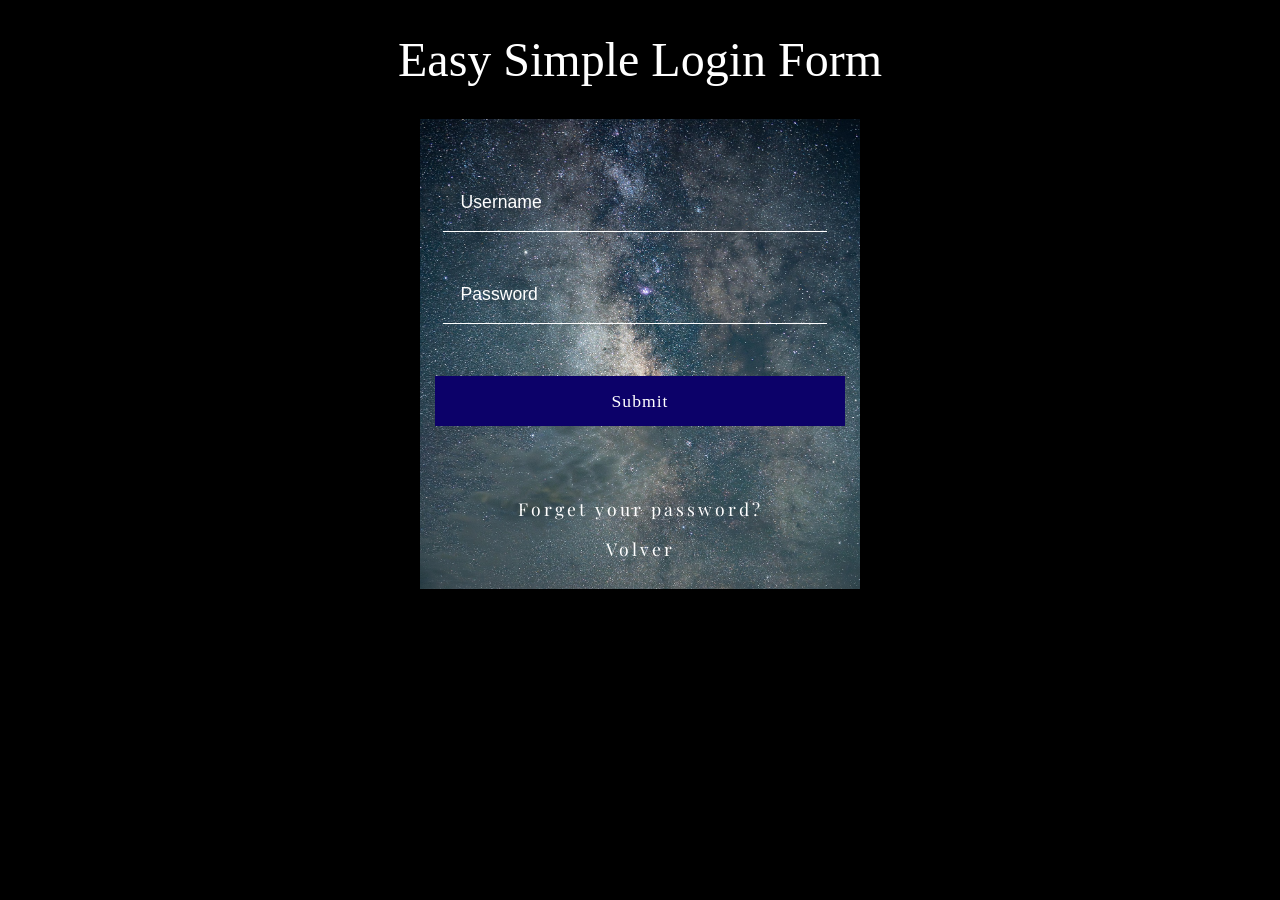
<file: html/html/ingreso.html>
<!DOCTYPE html>
<html lang="es">
<head>
    <meta charset="utf-8">
    <title>Login</title>

    <link rel="stylesheet" type="text/css" href="../CSS/estilos-formulario.css">
</head>

<body>

    <!-- MAIN -->
    <div class="main">

        <h1>Easy Simple Login Form</h1>

        <div class="row">
            <div class="form-p">

                <form action="../si/1.admin/html/index-admi.html" method="get">

                    <input 
                        class="text" 
                        type="text" 
                        placeholder="Username" 
                        name="Username" 
                        required
                    >

                    <input 
                        class="text" 
                        type="password" 
                        placeholder="Password" 
                        name="Password" 
                        required
                    >

                    <input type="submit" value="Submit">

                </form>

                <p>
                    <a href="#">Forget your password?</a>
                </p>

                <a href="../index.html">Volver</a>

            </div>
        </div>

    </div>

</body>
</html>
<!-- https://codepen.io/MennaAli/pen/RGRJZO -->
</file>
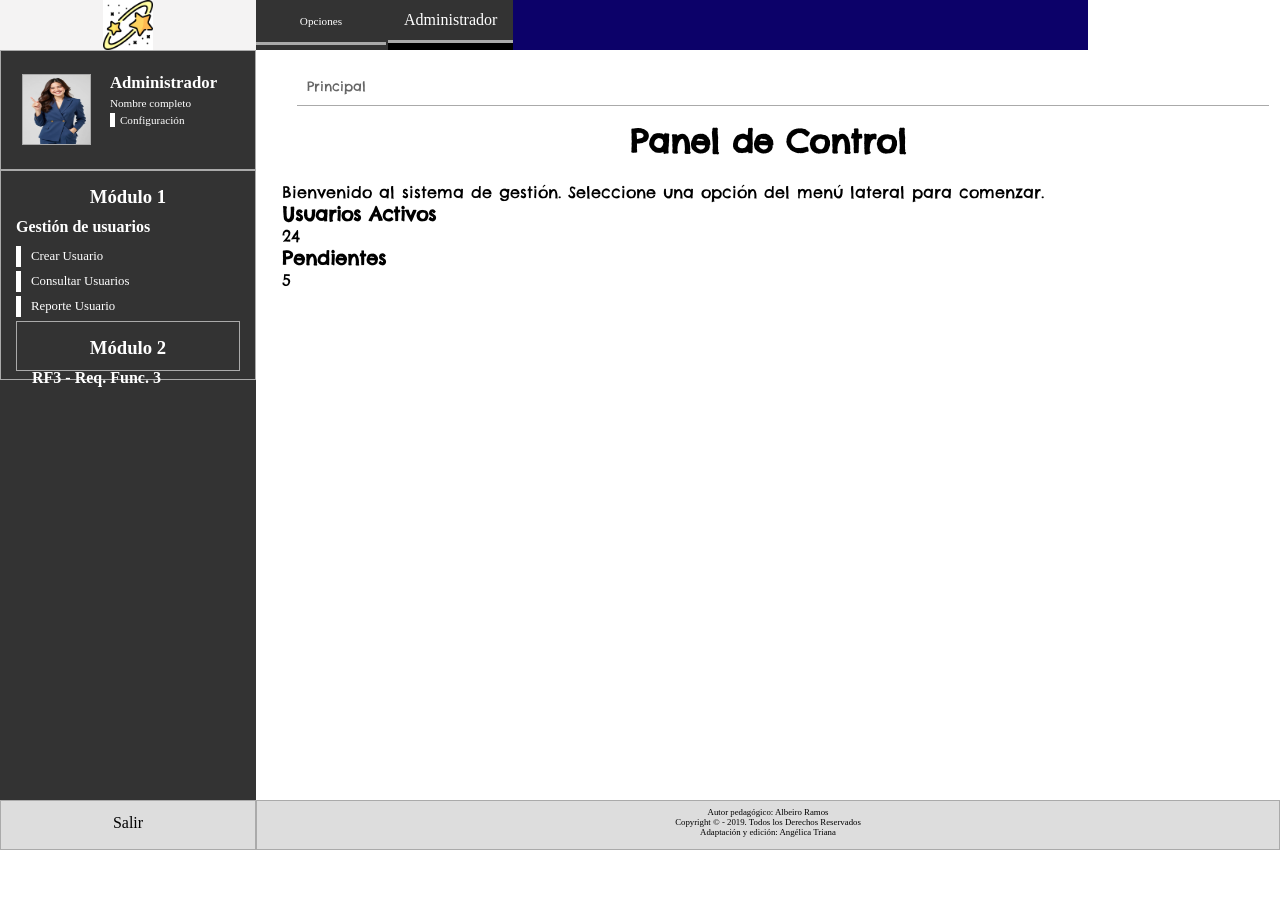
<file: html/si/1.admin/html/index-admi.html>
<!DOCTYPE html>
<html lang="es">

<head>
    <meta charset="UTF-8">
    <title>Administrador</title>
    <link rel="shortcut icon" href="../../img/perfil.png">
    <link rel="stylesheet" href="../../css/estilos-admin.css">
</head>

<body>

    <div class="contenedor">

        <nav>
            <div class="logo">
                <img src="../../img/logo-sistema.jpeg" alt="Logo">
            </div>

            <div class="navega">
                <div class="documentacion">
                    <ul>
                        <li><a href="#">Opciones</a>
                            <ul>
                                <li><a href="#">Opción A</a>
                                    <ul>
                                        <li><a href="../../doc/pdf/mapa-navegacion.pdf" target="area-principal">Opción A-1 doc</a></li>
                                        <li><a href="#">Opción A-2</a></li>
                                    </ul>
                                </li>
                            </ul>
                        </li>
                    </ul>
                </div>

                <div class="ingreso">
                    <ul>
                        <li><a href="#">Administrador</a>
                            <ul>
                                <li><a href="../html/mod_1_usuarios/configura-perfil.html" target="area-principal">Configuración</a></li>
                                <li><a href="../../../index.html">Salir</a></li>
                            </ul>
                        </li>
                    </ul>
                </div>
            </div> </nav>

        <aside>
            <div class="borde mod-perfil">
                <div class="img-perfil">
                    <img class="borde foto-admin" src="../../img/foto-admin.jpeg" alt="Admin">
                </div>
                <div class="descr-perfil">
                    <h1>Administrador</h1>
                    <p>Nombre completo</p>
                    <a href="../html/mod_1_usuarios/configura-perfil.html" target="area-principal">Configuración</a>
                </div>
            </div>

            <div class="borde mod-usuarios">
                <h3>Módulo 1</h3>
                <h4>Gestión de usuarios</h4>
                <div class="Opciones">      
                    <div class="Opciones">      
                    <a href="../html/mod_1_usuarios/crear-usuarios.html" target="area-principal">Crear Usuario</a>         
                    <a href="../html/mod_1_usuarios/consultar-usuarios.html" target="area-principal">Consultar Usuarios</a>
                    <a href="../html/mod_1_usuarios/reporte-usarios.html" target="area-principal">Reporte Usuario</a>
                </div>
            </div>

            <div class="borde mod-dos">
                <h3>Módulo 2</h3>
                <h4>RF3 - Req. Func. 3</h4>
            </div>
        </aside>

       <main>
            <iframe name="area-principal" src="../html/principal.html" width="100%" height="100%" frameborder="0"></iframe>
        </main>

        <footer>
            <div class="borde foot-izq">
                <ul>
                    <li title="Salir"><a href="../../../index.html">Salir</a></li>
                </ul>
            </div>
            <div class="borde foot-der">
                <p>Autor pedagógico: Albeiro Ramos</p>
                <p>Copyright © - 2019. Todos los Derechos Reservados</p>
                <p>Adaptación y edición: Angélica Triana</p>
            </div>
        </footer>

    </div>
 </body>
</html>
</file>
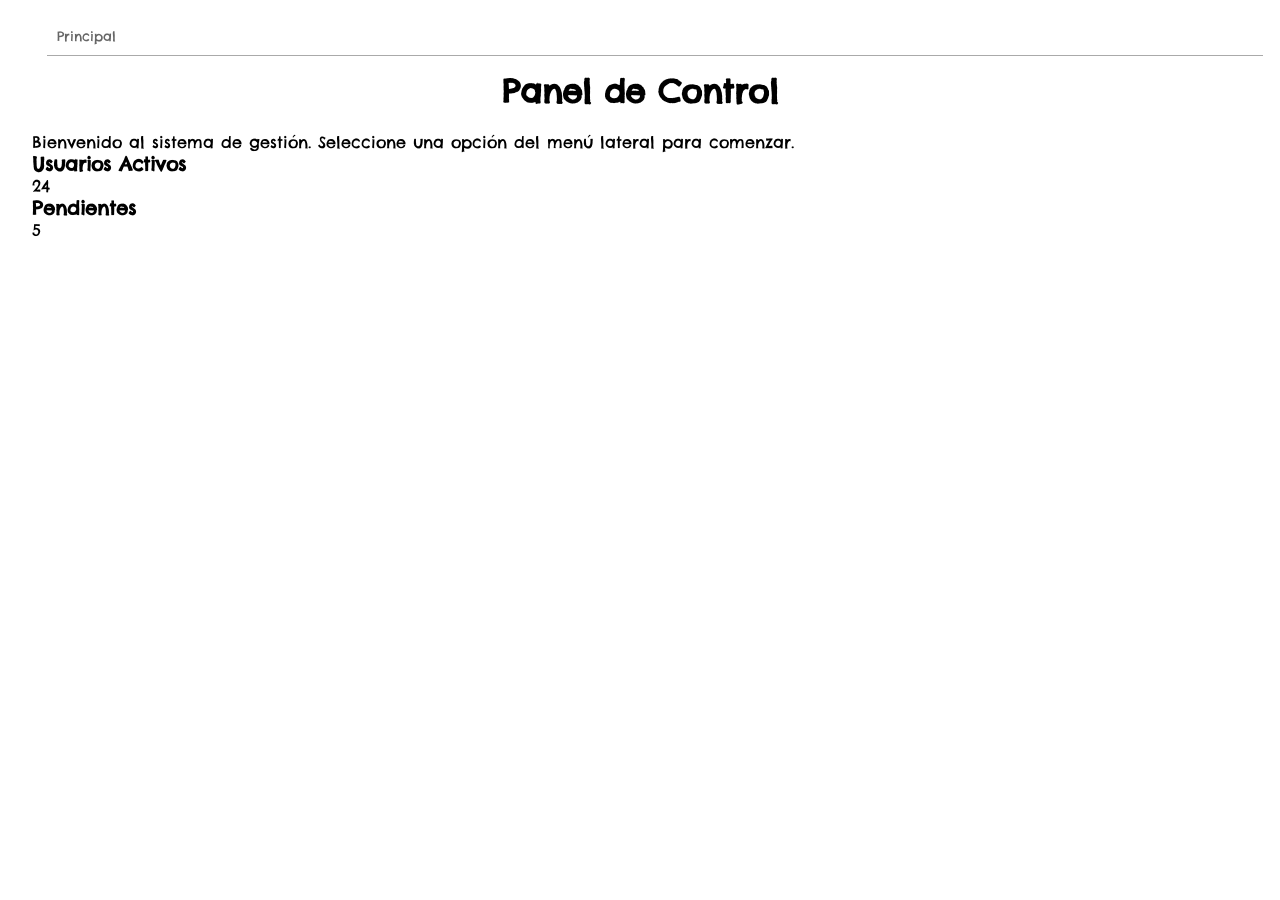
<file: html/si/1.admin/html/principal.html>
<!DOCTYPE html>
<html lang="es">
<head>
    <meta charset="UTF-8">
    <title>Principal Administrador</title>
    <link rel="stylesheet" href="../../css/estilos-pagina.css">
</head>
<body>
    <div class="contenedor">
        <nav>
            <a href="principal.html">Principal</a>
        </nav>

        <main>
            <h1>Panel de Control</h1>
            <p>Bienvenido al sistema de gestión. Seleccione una opción del menú lateral para comenzar.</p>
            
            <div class="resumen-dashboard">
                <div class="tarjeta-info">
                    <h3>Usuarios Activos</h3>
                    <p>24</p>
                </div>
                <div class="tarjeta-info">
                    <h3>Pendientes</h3>
                    <p>5</p>
                </div>
            </div>
        </main>
    </div>
</body>
</html>
</file>
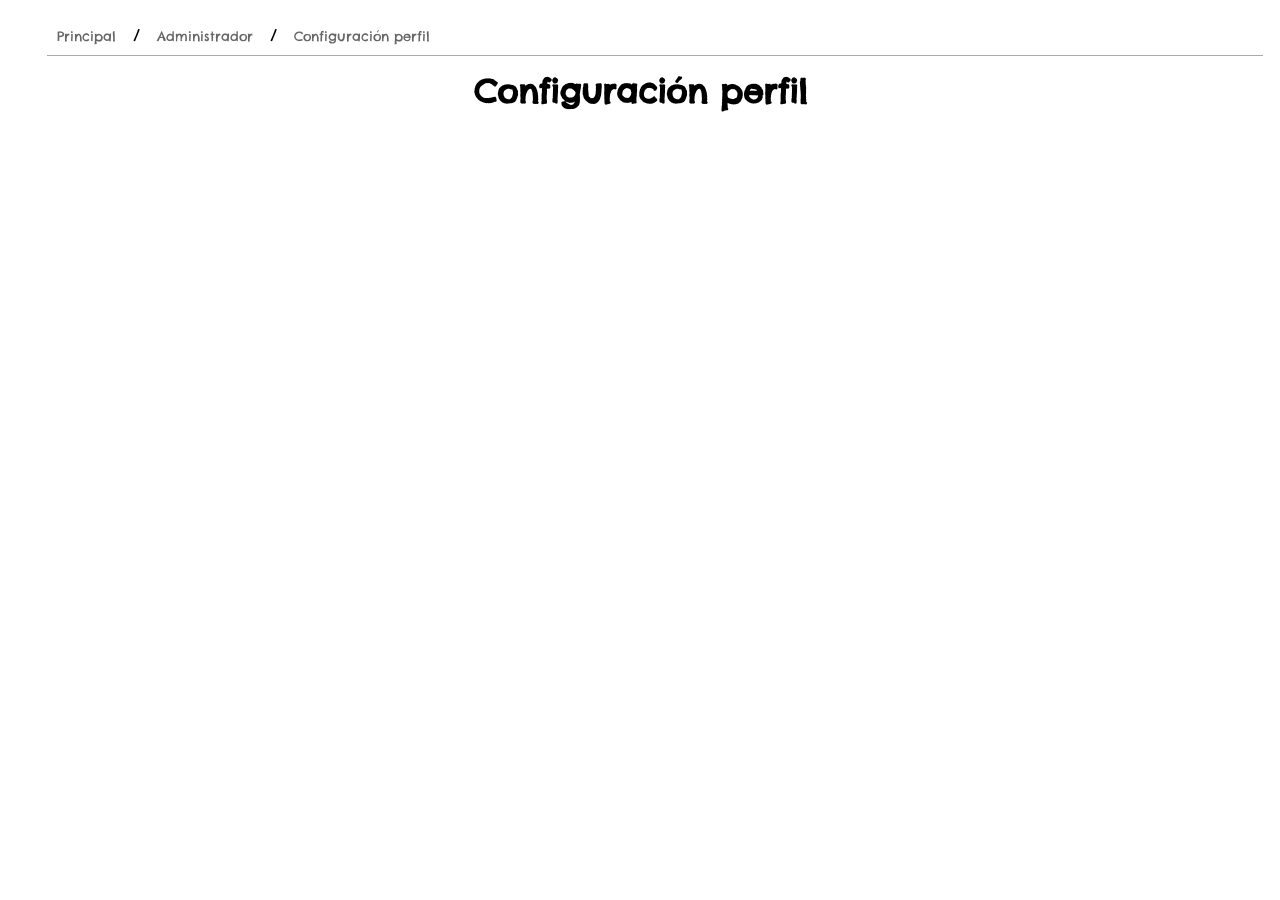
<file: html/si/1.admin/html/mod_1_usuarios/configura-perfil.html>
<!DOCTYPE html>
<html lang="en">

<head>
    <meta charset="UTF-8">
    <title>Configuración</title>
    <link rel="stylesheet" href="../../../css/estilos-pagina.css">
</head>

<body>

    <div class="contenedor">

        <nav>
            <!--se esta proponiendo una miga de pan en los enlaces anchor que se muestra a

            continuación:-->

            <a href="../principal.html">Principal</a> / 
            <a>Administrador</a> / 
            <a href="reporte-usarios.html">Configuración perfil</a>
        </nav>

        <main>
            <h1>Configuración perfil</h1>
        </main>

    </div>

</body>

</html>
</file>
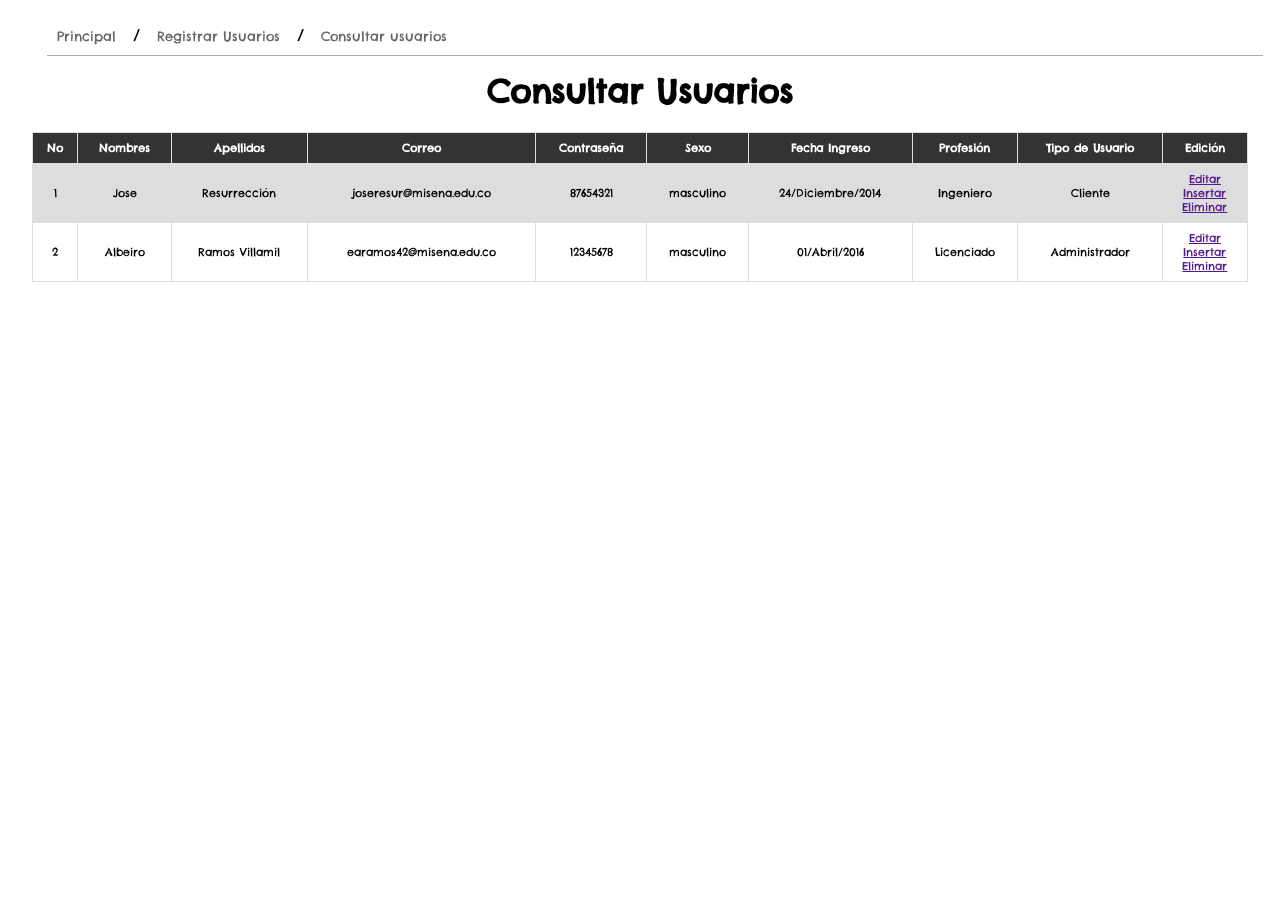
<file: html/si/1.admin/html/mod_1_usuarios/consultar-usuarios.html>
<!DOCTYPE html>
<html lang="en">

<head>
    <meta charset="UTF-8">
    <title>Consultar usuarios</title>
    <link rel="stylesheet" href="../../../css/estilos-pagina.css">
</head>

<body>

    <div class="contenedor">

        <nav>
            <a href="../principal.html">Principal</a> / 
            <a>Registrar Usuarios</a> / 
            <a href="consultar-usuarios.html">Consultar usuarios</a>
        </nav>

        <main>
            <h1>Consultar Usuarios</h1>

            <table>

                <tr>
                    <th>No</th>
                    <th>Nombres</th>
                    <th>Apellidos</th>
                    <th>Correo</th>
                    <th>Contraseña</th>
                    <th>Sexo</th>
                    <th>Fecha Ingreso</th>
                    <th>Profesión</th>
                    <th>Tipo de Usuario</th>
                    <th>Edición</th>
                </tr>

                <tr>
                    <td>1</td>
                    <td>Jose</td>
                    <td>Resurrección</td>
                    <td>joseresur@misena.edu.co</td>
                    <td>87654321</td>
                    <td>masculino</td>
                    <td>24/Diciembre/2014</td>
                    <td>Ingeniero</td>
                    <td>Cliente</td>
                    <td>
                        <a href="">Editar</i></a>
                        <br>
                        <a href="">Insertar</a>
                        <br>
                        <a href="">Eliminar</a>
                    </td>
                </tr>

                <tr>
                    <td>2</td>
                    <td>Albeiro</td>
                    <td>Ramos Villamil</td>
                    <td>earamos42@misena.edu.co</td>
                    <td>12345678</td>
                    <td>masculino</td>
                    <td>01/Abril/2016</td>
                    <td>Licenciado</td>
                    <td>Administrador</td>
                    <td>
                        <a href="">Editar</i></a>
                        <br>
                        <a href="">Insertar</a>
                        <br>
                        <a href="">Eliminar</a>
                    </td>
                </tr>

            </table>

        </main>

    </div>

</body>

</html>
</file>
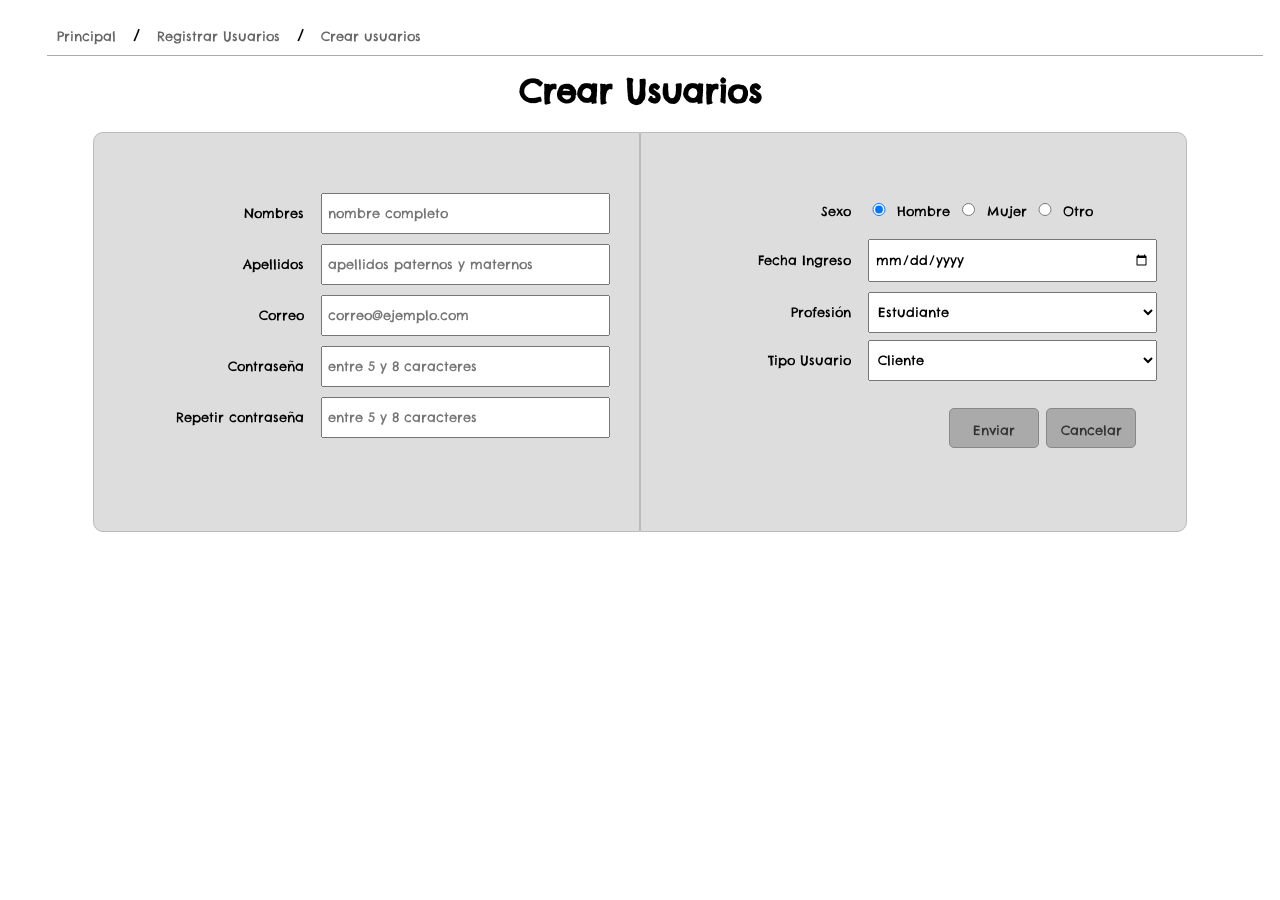
<file: html/si/1.admin/html/mod_1_usuarios/crear-usuarios.html>
<!DOCTYPE html>
<html lang="es">

<head>
    <meta charset="UTF-8">
    <title>Crear usuarios</title>
    <link rel="stylesheet" href="../../../css/estilos-pagina.css">
</head>

<body>

    <div class="contenedor">

        <nav>
            <a href="../principal.html">Principal</a> / 
            <a>Registrar Usuarios</a> / 
            <a href="crear-usuarios.html">Crear usuarios</a>
        </nav>

        <main>
            <h1>Crear Usuarios</h1>

            <div class="form-comp">

                <div class="form-doble borde-izq">
                    <form>
                        <div class="form-cuerpo">
                            <div>
                                <label for="nombre">Nombres</label>
                                <input type="text" name="nombre" id="nombre" placeholder="nombre completo">
                            </div>

                            <div>
                                <label for="apellido">Apellidos</label>
                                <input type="text" name="apellidos" id="apellido" placeholder="apellidos paternos y maternos">
                            </div>

                            <div>
                                <label for="correo">Correo</label>
                                <input type="email" name="correo" id="correo" placeholder="correo@ejemplo.com">
                            </div>

                            <div>
                                <label for="contrasena">Contraseña</label>
                                <input type="password" name="contrasena" id="contrasena" placeholder="entre 5 y 8 caracteres">
                            </div>

                            <div>
                                <label for="rep-contrasena">Repetir contraseña</label>
                                <input type="password" name="rep-contrasena" id="rep-contrasena" placeholder="entre 5 y 8 caracteres">
                            </div>
                        </div>
                    </form>
                </div>

                <div class="form-doble borde-der">
                    <form>
                        <div class="form-cuerpo">
                            <div class="tipo-radio">
                                <label>Sexo</label>
                                <input type="radio" name="gender" value="male" checked> Hombre
                                <input type="radio" name="gender" value="female"> Mujer
                                <input type="radio" name="gender" value="other"> Otro
                            </div>

                            <div>
                                <label for="fecha-ingreso">Fecha Ingreso</label>
                                <input type="date" name="fecha-ingreso" id="fecha-ingreso">
                            </div>

                            <div>
                                <label for="profesion">Profesión</label>
                                <select name="profesion" id="profesion">
                                    <option value="estudiante">Estudiante</option>
                                    <option value="ingeniero">Ingeniero</option>
                                    <option value="licenciado">Licenciado</option>
                                </select>
                            </div>

                            <div>
                                <label for="tipo-usuario">Tipo Usuario</label>
                                <select name="tipo-usuario" id="tipo-usuario">
                                    <option value="cliente">Cliente</option>
                                    <option value="empleado">Empleado</option>
                                    <option value="administrador">Administrador</option>
                                </select>
                            </div>
                        </div>

                        <div class="form-pie">
                            <div>
                                <a href="../index-admi.html" target="_top" class="btn">Enviar</a>
                                <a href="../index-admi.html" target="_top" class="btn">Cancelar</a>
                            </div>
                        </div>
                    </form>
                </div>

            </div>

        </main>

    </div>

</body>
</html>
</file>
<file: html/CSS/estilos-formulario.css>
@import url('https://fonts.googleapis.com/css2?family=Anton&family=Playfair+Display:ital,wght@0,400..900;1,400..900&family=Smooch+Sans:wght@100..900&display=swap');
@import url('https://fonts.googleapis.com/css2?family=Playfair+Display:ital,wght@0,400..900;1,400..900&family=Smooch+Sans:wght@100..900&display=swap');
body {
font-family: 'playfair display', cursive;
background: #000000;
background-attachment: fixed;
}
h1 {
font-family: 'Dancing', cursive;
text-align: center;
font-size: 3em;
color: #fff;
font-weight: 100;
}

.row {
background-image: url(../img/FONDO_PAGINA.png); /*Se agrega una imagen de fondo para el
ingreso.html*/
background-size: cover;
width: 420px;
height: 450px;
padding: 10px;
margin: auto;
/*border-top: 7px solid #e42148;*/
}
.form-p {
padding: 5px;
}
/*input[type="text"],
input[type="password"]
Lo escrito anteriormente es lo mismo que decir .text*/
.text{
display: block;
width: 85%;
border: none;
border-bottom: solid 1px #fff;
padding: 1em;
font-size: 1em;
font-family: 'Playfair+Display';
color: #fff;
margin: 35px 0 0;
margin-left: 8px;
outline: none;
-webkit-transition: all 0.3s cubic-bezier(0.64, 0.09, 0.08, 1);
transition: all 0.3s cubic-bezier(0.64, 0.09, 0.08, 1);
background-color: transparent;
}
/*::seudoelemento, el placeholder es la indicación que esta
interna en el input donde ingresan los datos*/
::-webkit-input-placeholder {
color: #fff;
font-family: 'Dosis', sans-serif;
}
input[type="submit"] {
font-size: 1em;
background-color: #0c0169;
color: #fff;
font-family:'Chelsea Market', cursive;
width: 100%;
height: 50px;

outline: none;
border: none;
/*cursor: pointer;*/
margin: 3em 0;
-webkit-transition: 0.5s all;
-ms-transition: 0.5s all;
transition: 0.5s all;
text-align: center;
letter-spacing: 1px;
}
input[type="submit"]:hover {
background-color: black;
-webkit-tranform: translateY(9px);
-ms-tranform: translateY(9px);
-o-tranform: translateY(9px);
transform: translateY(9px);
}
.form-p {
margin-top: 5px;
font-size: 1.1em;
color: #fff;
letter-spacing: 3px;
text-align: center;
}
.form-p a {
color: #fff;
text-decoration: none;
-webkit-transition: .5s all;
-ms-transition: .5s all;
transition: .5s all;
}
.form-p a:hover {
color: #1abc9c;
}
</file>
<file: html/si/css/estilos-admin.css>
@import url('https://fonts.googleapis.com/css2?family=Anton&family=Playfair+Display:ital,wght@0,400..900;1,400..900&family=Smooch+Sans:wght@100..900&display=swap');
@import url('https://fonts.googleapis.com/css2?family=Playfair+Display:ital,wght@0,400..900;1,400..900&family=Smooch+Sans:wght@100..900&display=swap');

*{
box-sizing: border-box;
margin: 0;
padding: 0;
font-family: 'Playfair+Display';
}
/* Clases especiales */
.borde{
border: 1px solid #aaa;
}
/* Contenedor */
.contenedor{
width: 100%;
/*height: 100vh;*/
max-width: 1280px;
background: rgba(255,255,255,0.9);
margin: auto;
}
/* Navegador */
nav{
width: 100%;
height: 50px;
}
.logo{
width: 20%;
height: 100%;
text-align: center;
background: #F4F3F3;
float: left;
}
.logo img{
width: auto;
height: 100%;
}
/*barra de navegación*/
.navega{
width: 65%;
height: 100%;
/*background: #333;*/
background:#0c0169;
float: left;
}

/*div que contiene el menu de opciones*/
.navega .documentacion{
width: 15.9%;
height: 100%;
float: left;
font-size: 0.7em;
background:#333;
}
.navega .notificacion{
width: 80%;
height: 100%;
padding-right: 20px;
text-align: right;
float: left;
}
/*Estilo donde esta la opción arriba a la derecha
de administrador*/
.ingreso{
width: 15%;
height: 100%;
background: #000000;
/*background:#DB9F16;*/
float: left;
}
/* Nivel 0 */
nav ul{
list-style: none;
text-align: right;
}
nav ul li{
width: 130px;
}
nav ul li:hover>ul{
display: block;
}
/*opciones*/
nav .navega ul li{
background: #333;
/*background:#DB9F16;*/
}
nav .ingreso ul li{
width: 100%;
}
nav ul li a{
display: block;
text-decoration: none;
color: #fff;
padding: 15px 5px;
text-align: center;
border-bottom: 3px solid #aaa;

}
nav .ingreso ul li a{
display: block;
text-decoration: none;
color: #fff;
padding: 11px 5px;
text-align: center;
border-bottom: 3px solid #aaa;
}
nav ul li a:hover{
background: rgba(0,0,0,0.5);
border-bottom: 3px solid #aaa;
}
/* Nivel 1 */
nav li ul{
position: absolute;
display: none;
}
/*las opciones del menu administrador arriba a la derecha*/
nav .ingreso li ul{
background: #0c0169;
width: 15%;
}
nav li ul li{
position: relative;
}
/* Nivel 2 */
nav li ul li ul{
left: 130px;
top: 2px;
}
/* Barra lateral */
aside{
width: 20%;
height: 750px;
/*background: #DB9F16;*/
background:#333;
color: #fff;
float: left;
}
aside h3{
text-align: center;
margin-bottom: 10px;
}
aside h4{
margin-bottom: 10px;
}
aside a{

display: block;
text-decoration: none;
padding: 3px 0 3px 10px;
border-left: 5px solid #fff;
margin: 4px 0;
width: 100%;
color: #fff;
font-size: 0.8em;
}
aside a:hover{
background: rgba(0,0,0,0.5);
color: #ccc;
border-left: 10px solid #ccc;
}
.mod-perfil{
width: 100%;
height: 16%;
padding: 2px 0;
}
.mod-perfil p{
margin: 4px 0;
}
.mod-perfil a{
color: #fff;
font-size: 1em;
padding: 1px 0 1px 5px;
}
/*estilo div "padre" que contiene información del
administrador*/
.img-perfil{
width: 35%;
height: 100%;
padding: 10px;
color: #000000;
text-align: center;
font-size: 4em;
float: left;
}
/*estilo foto administrador*/
.foto-admin{
width: 100%;
height: 75%;
margin-top: 11px;
margin-left: 11px;
}
/*estilo del div que tiene datos
simulados del administrador*/
.descr-perfil{
width: 65%;
height: 100%;

padding: 20px;
color: #fff;
font-size: 0.7em;
float: left;
}
.img-perfil .fas{
padding: 10px;
background: #fff;
}
.mod-usuarios, .mod-dos, .mod-tres{
width: 100%;
height: 28%;
padding: 15px;
}
.mod-usuarios .opciones{
padding: 0 0 0 27px;
}
/* Principal */
main{
width: 80%;
height: 750px;
float: left;
}
main iframe{
width: 100%;
height: 100%;
border: 0;
}
/* Pie de página */
footer{
width: 100%;
height: 50px;
}
.foot-izq{
width: 20%;
height: 100%;
background: #ddd;
float: left;
}
.foot-izq ul{
list-style: none;
text-align: center;
}
.foot-izq ul li{
display: inline-block;
width: 50px;
}
.foot-izq ul li a{
display: block;

text-decoration: none;
padding: 13px 5px 11px 5px;
color: #000000;
}
.foot-izq ul li a:hover{
background: rgba(0,0,0,0.5);
}
.foot-der{
width: 80%;
height: 100%;
padding: 6px;
background: #ddd;
float: left;
font-size: 11px;
}
.foot-der p{
text-align: center;
color: #000000;
margin: 0;
font-size: 0.8em;
}
</file>
<file: html/si/css/estilos-pagina.css>
@import url('https://fonts.googleapis.com/css2?family=Chelsea+Market&display=swap');
*{
box-sizing: border-box;
margin: 0;
padding: 0;
font-family: 'Chelsea Market', cursive;
}
/* Clases especiales*/
.borde-izq{
border-radius: 10px 0 0 10px;
}
.borde-der{
border-radius: 0 10px 10px 0;
}
/* Contenedor */
.contenedor{
width: 95%;
margin: auto;

}
/* Navegador con migas de pan */
nav{
width: 100%;
padding: 10px 0;
margin: 15px;
border-bottom: 1px solid #aaa;
}
nav a{
text-decoration: none;
padding: 0 10px;
color: #666;
font-size: 0.8em;
}
nav a:hover{
color: #000;
background: rgba(0,0,0,0.2);
}
/* Área de trabajo */
main{
}
/* Títulos */
main h1{
text-align: center;
margin-bottom: 20px;
}
/* Imágenes */
main img{
display: block;
width: 80%;
height: auto;
margin: auto;
}
/* Formularios */
.form-comp{
width: 90%;
margin: auto;
}
.form-doble{
width: 50%;
height: 400px;
background: #ddd;
border: 1px solid #bbb;
padding: 30px 0;
float: left;

}
form{
width: 100%;
padding: 20px 0;
}
form .form-enc{
width: 100%;
padding: 10px;
margin-bottom: 10px;
border-bottom: 1px solid #aaa;
}
form h1{
text-align: center;
background: #eee;
padding:5px;
}
form .form-cuerpo{
width: 100%;
padding: 10px;
}
form label, form input{
display: inline-block;
margin-bottom: 10px;
}
form label{
padding: 10px;
width: 40%;
text-align: right;
font-size: 0.8em;
}
form input, form select{
padding: 10px 5px;
width: 55%;
}
form .tipo-radio{
font-size: 0.8em;
}
form .tipo-radio label{
font-size: 1em;
}
form input[type="radio"]{
width: 5%;
}
form .form-pie{
width: 100%;
padding: 10px 50px 0 10px;
text-align: right;
}
form a{

display: inline-block;
width: 90px;
height: 40px;
padding: 13px;
background: #aaa;
text-decoration: none;
text-align: center;
color: #333;
font-size: 0.8em;
border-radius: 5px;
border: 1px solid #888;
}
form .olvido{
padding: 0;
background: 0;
width: 180px;
text-align: right;
}
form a:hover{
background: rgba(0,0,0,0.5);
}
form .olvido:hover{
background: 0;
color: #999;
}
/* Estilos de Tablas */
table {
width: 90%;
margin: auto;
border-collapse: collapse;
font-size: 0.7em;
width: 100%;
}
th{
background: #333;
color: #fff;
}
td, th {
text-align: center;
border: 1px solid #ddd;
padding: 8px;
}
tr:nth-child(even) {
background-color: #ddd;
}
</file>
